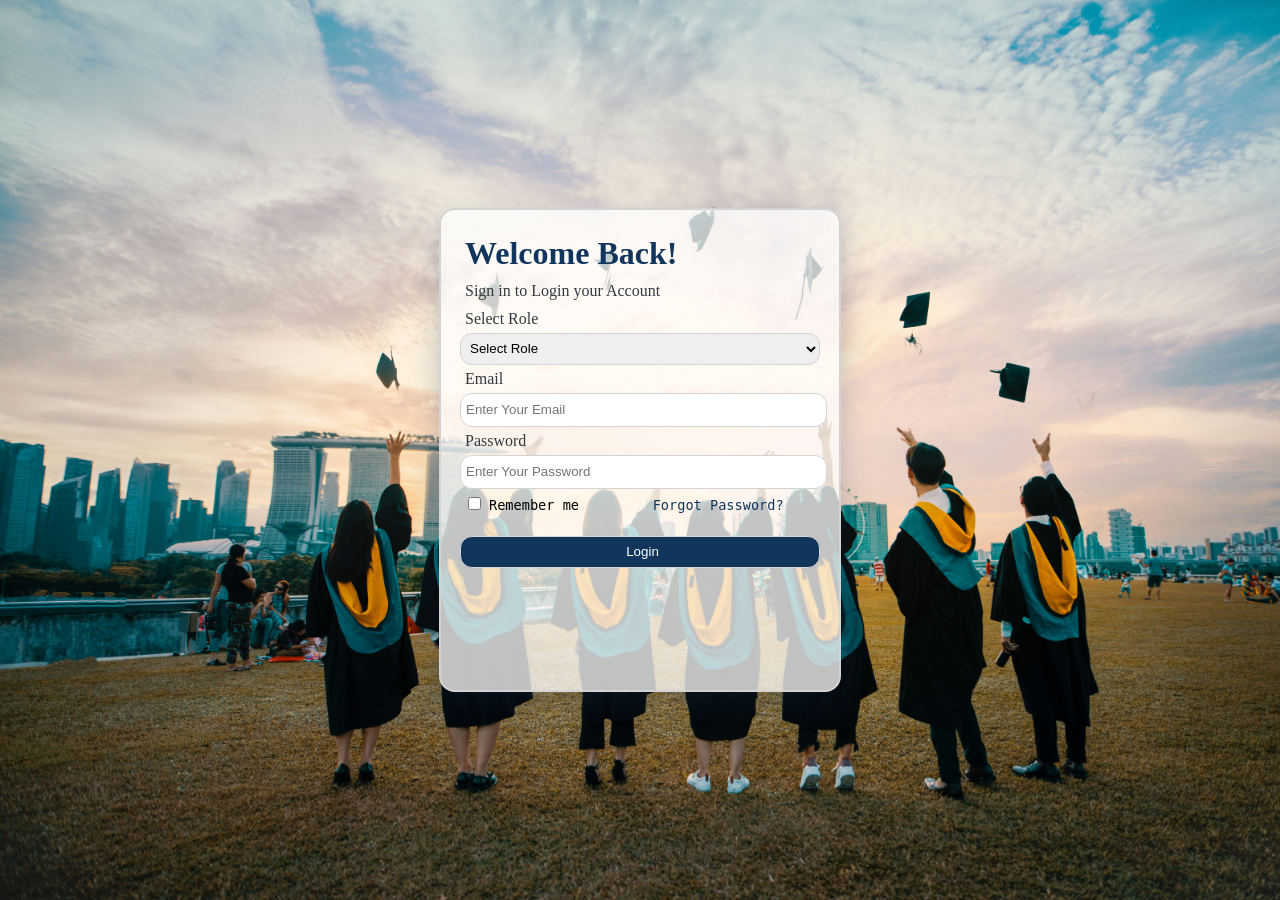
<file: index.html>
<!DOCTYPE html>
<html lang="en">
<head>
    <meta charset="UTF-8">
    <meta name="viewport" content="width=device-width, initial-scale=1.0">
    <title>College ERP Portal</title>
    <link rel="stylesheet" href="style.css">
</head>
<body>
    <div class="login-box">
        <div class="container">
            <h2>Welcome Back!</h2>
            <p>Sign in to Login your Account</p>
            <div class="form">
                <form action="dashboard.html">
                    <p>Select Role</p>
                    <select required>
                        <option value="">Select Role</option>
                        <option value="Admin">Admin</option>
                        <option value="Teacher">Teacher</option>
                        <option value="Student">Student</option>
                    </select>
                    <p>Email</p>
                    <input type="text" placeholder="Enter Your Email" required>
                    <p>Password</p>
                    <input type="password" placeholder="Enter Your Password" required><br>
                    <label>
                        <pre><input type="checkbox" class="remember">Remember me         <a href="forgot.html">Forgot Password?</a></pre>
                    </label><br>
                    <button type="submit">Login</button>
                </form>
            </div>
        </div>
    </div>
</body>
</html>
</file>
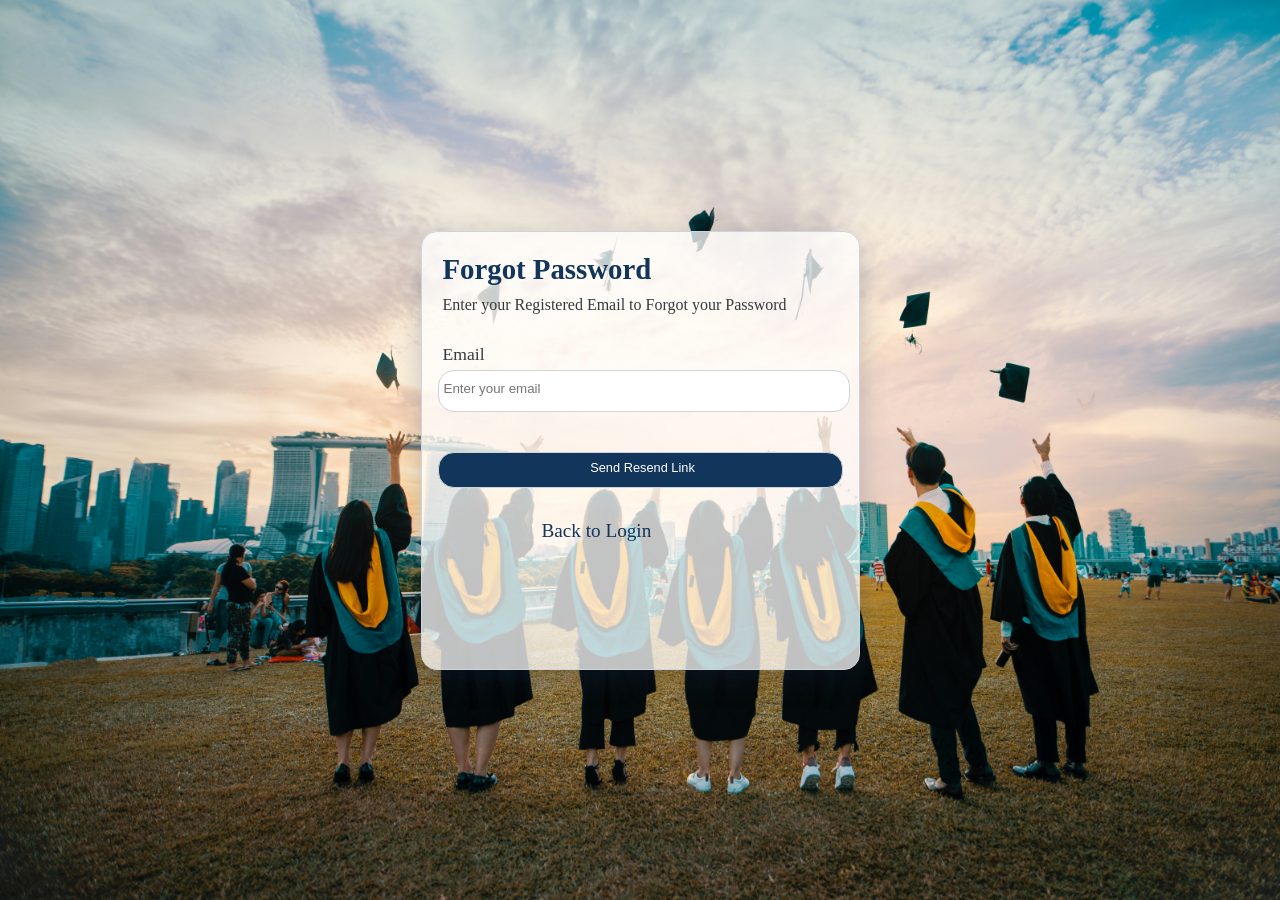
<file: forgot.html>
<!DOCTYPE html>
<html lang="en">
<head>
    <meta charset="UTF-8">
    <meta name="viewport" content="width=device-width, initial-scale=1.0">
    <title>Forgot Password</title>
    <link rel="stylesheet" href="forgot.css">
</head>
<body>
    <div class="forgot-container">
        <div class="container">
            <h2>Forgot Password</h2>
            <p>Enter your Registered Email to Forgot your Password</p>
            <div class="form">
                <form>
                    <p>Email</p>
                    <input type="email" placeholder="Enter your email"><br>
                    <button type="reset">Send Resend Link</button><br>
                    <a href="index.html" class="back-login">Back to Login</a>
                </form>
            </div>
        </div>
    </div>
</body>
</html>
</file>
<file: style.css>
*{
    margin: 0px;
    padding: 0px;
    border: border-box;
}
body{
    background-image: url("back-img.jpg");
    background-size:cover;
    background-repeat: no-repeat;
}
.login-box{
    display: flex;
    justify-content: center;
    align-items: center;
    min-height: 100vh;
}
.container{
    height: 49vh;
    width: 40vh;
    border: 2px solid lightgray;
    background-color: rgba(255, 255, 255, 0.75);
    box-shadow: 0 8px 30px rgba(18, 53, 91, 0.25);
    padding: 1.2rem;    
    border-radius: 1rem;
}
.container h2{
    color: #12355B;
    font-size: 2rem;
    padding: 5px;
}
.container p{
    color: #343A40;
    padding: 5px;
}
p{
    color: #343A40;
}
form input,select,button,option{
    min-width: 100%;
    height: 2rem;
    padding-left: 5px;
    border: 1px solid lightgray;
    border-radius: 0.75rem;
}

.remember{
    min-width: 1%;
    height:unset;
    margin: 0.5rem;
}
label a{
    text-decoration: none;
    color: #12355B;
}
button{
    background-color: #12355B;
    color: white;
    cursor: pointer;
    transition: all 0.25s ease;
}
button:hover{
    background-color: #F4B942;
    transform: translateY(-5px);
    box-shadow: 5px 5px 5px rgba(0, 0, 0, 0.7);
}
pre{
    font-size: 0.85rem;
}




@media (max-width: 600px) {

    .container {
        width: 90%;
        height: auto;
    }

    .container h2 {
        font-size: 1.6rem;
    }

    .container p {
        font-size: 0.9rem;
    }

    form input,
    select,
    button {
        width: 100%;
    }

    pre {
        white-space: normal;
        font-size: 0.75rem;
    }
}
@media (max-width: 600px) {
    pre {
        font-size: 0.7rem;
        white-space: normal;
    }
}
@media (max-width: 600px) {

    body {
        min-height: 100vh;
        background-size: cover;
        background-position: center;
    }

    .container {
        width: 80%;
        height: auto;
        padding: 15px;
    }

}

@media (max-width: 600px) {

    pre {
        display: flex;
        align-items: center;
        justify-content: space-between;
        white-space: nowrap;
        font-size: 0.7rem;
    }

    .remember {
        min-width: 14px;
        width: 14px;
        height: 14px;
        margin: 0 5px 0 0;
    }

    pre a {
        font-size: 0.7rem;
        margin-left: auto;
    }
}

/* PHONE DESKTOP SITE FIX */

@media (min-width: 601px) and (max-width: 1100px) {

    html,
    body {
        width: 100%;
        min-height: 100%;
        overflow-x: hidden;
    }

    body {
        background-size: cover;
        background-position: center;
    }

    .login-box {
        min-height: 100vh;
        width: 100%;
        padding: 15px;
        box-sizing: border-box;
    }

    .container {
        width: 80%;
        height: auto;
        max-width: 400px;
        padding: 15px;
        box-sizing: border-box;
        border-radius: 1rem;
    }

    .container h2 {
        font-size: 1.6rem;
    }

    .container p {
        font-size: 0.9rem;
    }

    form input,
    form select,
    form button {
        width: 100%;
        min-width: 0;
        box-sizing: border-box;
    }

    pre {
        display: flex;
        align-items: center;
        justify-content: space-between;
        white-space: nowrap;
        font-size: 0.7rem;
        width: 100%;
        box-sizing: border-box;
    }

    .remember {
        min-width: 14px;
        width: 14px;
        height: 14px;
        margin: 0 5px 0 0;
    }

    pre a {
        font-size: 0.7rem;
        margin-left: auto;
    }
}
</file>
<file: forgot.css>
*{
    margin: 0px;
    padding: 0px;
    border: border-box;
}
body{
    background-image: url("back-img.jpg");
    background-size: cover;
    background-repeat: no-repeat;
}
.forgot-container{
    display: flex;
    justify-content: center;
    align-items: center;
    min-height: 100vh;
}
.container{
    height: 45vh;
    width: 45vh;
    background-color: rgba(255, 255, 255, 0.75);
    box-shadow: 0 8px 30px rgba(18, 53, 91, 0.25);
    padding: 1rem;
    display: flex;
    flex-direction: column;
    border: 1px solid #CED4DA;
    border-radius: 1rem;
}
.container h2{
    color: #12355B;
    font-size: 1.8rem;
    padding: 5px;
}
.container p{
    font-size: 1rem;
    padding: 5px;
}
p{
    color: #343A40;
}
.form input,button{
    min-width: 100%;
    height: 2.2rem;
    padding: 0 0 5px 5px;
    border: 1px solid #CED4DA;
    border-radius: 1rem;
}
input{
    color: #F8F9FA;
}
.form p{
    font-size: 1.1rem;
    margin-top: 1.3rem;
}
.form button{
    margin-top: 2.5rem;
    text-align: center;
    font-size: 0.8rem;
    font-weight: 500;
    margin-bottom: 2rem;
    cursor: pointer;
    background-color: #12355B;
    color: white;
    transition: all 0.25s ease;
}
button:hover{
    background-color: #F4B942;
    transform: translateY(-5px);
    box-shadow: 5px 5px 5px rgba(0, 0, 0, 0.7);
}
.back-login{
    font-size: 1.2rem;
    text-decoration: none;
    color: black;
    margin: 5.5rem 5.5rem 5.5rem 6.5rem;
    color: #12355B;
}
.back-login:hover{
    color: #F4B942;
}



/* ============================= */
/* FINAL MOBILE FORGOT PASSWORD */
/* ============================= */

@media (max-width: 600px) {

    html,
    body {
        width: 100%;
        min-height: 100%;
        overflow-x: hidden;
    }

    body {
        background-size: cover;
        background-position: center;
    }

    .forgot-container {
        width: 100%;
        min-height: 100vh;
        padding: 15px;
        box-sizing: border-box;
    }

    .container {
        width: 82%;
        height: auto;
        min-height: 270px;
        padding: 15px;
        box-sizing: border-box;
        border-radius: 12px;
    }

    .container h2 {
        font-size: 1.3rem;
        padding: 4px;
    }

    .container > p {
        font-size: 0.72rem;
        line-height: 1.4;
        padding: 4px;
    }

    .form p {
        font-size: 0.8rem;
        margin-top: 12px;
        padding: 4px;
    }

    .form input,
    .form button {
        width: 100%;
        min-width: 0;
        height: 34px;
        box-sizing: border-box;
        font-size: 0.75rem;
        border-radius: 8px;
    }

    .form input {
        padding: 5px 8px;
    }

    .form button {
        margin-top: 20px;
        margin-bottom: 15px;
        font-size: 0.7rem;
    }

    .back-login {
        display: block;
        width: fit-content;
        margin: 0 auto;
        font-size: 0.8rem;
    }
}


/* ============================= */
/* VERY SMALL PHONES */
/* ============================= */

@media (max-width: 380px) {

    .forgot-container {
        padding: 10px;
    }

    .container {
        width: 88%;
        padding: 12px;
        min-height: 250px;
    }

    .container h2 {
        font-size: 1.15rem;
    }

    .container > p {
        font-size: 0.65rem;
    }

    .form p {
        font-size: 0.75rem;
        margin-top: 10px;
    }

    .form input,
    .form button {
        height: 32px;
        font-size: 0.68rem;
    }

    .form button {
        margin-top: 16px;
    }

    .back-login {
        font-size: 0.72rem;
    }
}
</file>
